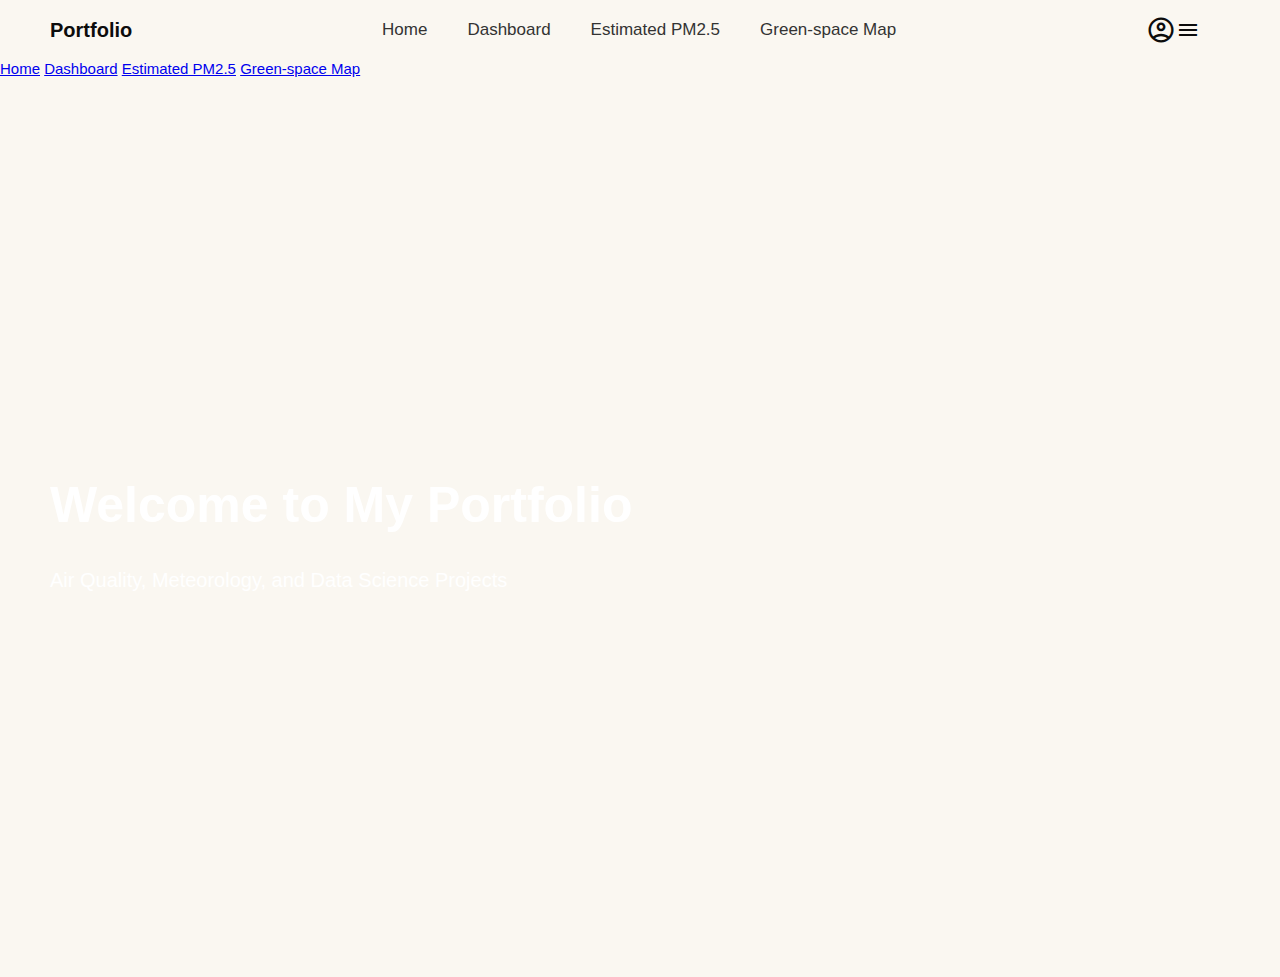
<file: airquality/frontend/index.html>
<!DOCTYPE html>
<html lang="en">
<head>
    <!-- Google Fonts -->
    <link href="https://fonts.googleapis.com/css2?family=Open+Sans:wght@300;400;600;700&family=Material+Symbols+Outlined" rel="stylesheet">

    <link rel="stylesheet" href="style.css?v=999999">
</head>
<body>

    <div id="navbar">
		<div class="nav-title">Portfolio</div>

		<div class="nav-center">
            <a href="index.html">Home</a>
            <a href="map.html">Dashboard</a>
            <a href="prediction.html">Estimated PM2.5</a>
            <a href="greenspace.html">Green-space Map</a>
        </div>

		<div class="nav-right">
            <span class="material-symbols-outlined profile-icon">account_circle</span>
            <span class="material-symbols-outlined menu-toggle">menu</span>
        </div>
    </div>
    <div id="mobile-menu" class="mobile-menu">
        <a href="index.html">Home</a>
        <a href="map.html">Dashboard</a>
        <a href="prediction.html">Estimated PM2.5</a>
        <a href="greenspace.html">Green-space Map</a>
    </div>
    <script>
        const menuToggle = document.querySelector(".menu-toggle");
        const mobileMenu = document.getElementById("mobile-menu");

        menuToggle.addEventListener("click", () => {
            mobileMenu.classList.toggle("active");
        });
    </script>
    <script>
        const links = document.querySelectorAll('.nav-center a');
        const currentPage = window.location.pathname.split("/").pop(); // get file name

        links.forEach(link => {
            if (link.getAttribute('href') === currentPage || 
                (currentPage === '' && link.getAttribute('href') === 'index.html')) {
                link.classList.add('active');
            }
        });
    </script>
    <!-- HERO SECTION -->
    <section class="hero">
        <h1>Welcome to My Portfolio</h1>
        <p>Air Quality, Meteorology, and Data Science Projects</p>
    </section>
</body>
</html>
</file>
<file: airquality/frontend/style.css>
.element {
    background-color: #000000;
}

body {
  background-color: #faf7f1;
  font-family: "Open Sans", sans-serif;
  height: 100vh;
  width: 100%;
  font-size: 15px;
  margin: 0;
  color: #0c0c0c;
}

.page-wrapper {
    width: 100%;
    height: 100vh;
    background-color:#faf7f1;
    display: flex;             
    flex-direction: column;    
    justify-content: flex-start;
    align-items: center;
    font-family: "Open Sans", sans-serif;
    z-index: 0;
}

.map-wrapper {
    width: 100%;          
    height: 100%;        
    position: relative;
    display: flex;   
    flex-grow: 1   
}


#map {
    width: 100%;
    height: 103%;
    border-radius: 8px;
}

.legend {
    position: absolute;
    bottom: 6px;
    left: 10px;
    
    background: white;
    padding: 12px 16px;
    border-radius: 8px;
    box-shadow: 0 0 6px rgba(0,0,0,0.3);

    opacity: 0.9;
    display: flex;
    flex-wrap: wrap;
    gap: 12px;
    font-size: 12px;
    z-index: 9998;
}

.leg-item {
    display: inline-block;
    width: 12px;
    height: 12px;
    border-radius: 4px;
    margin-right: 6px;
}


.good { background: #00e400; }
.moderate { background: #ffff00; }
.usg { background: #ff7e00; }
.unhealthy { background: #ff0000; }
.vunhealthy { background: #99004c; }
.haz { background: #7e0023; }


.filter-box {
  position: absolute;
  bottom: 50px;
  display: grid;
  grid-auto-flow: column; 
  
  left: 10px;
  align-items: center; 
  background:white;
  padding-top: 20px;
  padding: 10px;
  font-size: 12px;
  border-radius: 6px;
  opacity: 0.9;
  box-shadow: 0 0 6px rgba(0,0,0,0.3);
  z-index: 1000;
  gap: 15px; 
}

.check-title{
    border-radius: 6px;
    margin: 3px 2px 6px 3px;
}

.check-title :hover{
    background-color: #aeaaa0;
}

.charts-wrapper {
    display: table-row;
    position: absolute;
    top: 20px;
    right: 20px;
    width: 300px;
    height: 90%;
    background: white;
    border-radius: 14px;
    padding: 16px 20px;
    box-shadow: 0 4px 12px rgba(0,0,0,0.25);
    font-family: "Open Sans", sans-serif;
    font-size: 14px;
    opacity: 0.85;
    z-index: 10000;
}

.close-btn {
    position: absolute;
    top: 10px;
    right: 20px;
    font-size: 16px;
    cursor: pointer;
    z-index: 20000;
}

.aqi-overlay {
    background: #fff;
    border-radius: 12px;
    padding: 12px 16px;
    margin-bottom: 8px;
    box-shadow: 0 3px 9px rgba(0,0,0,0.25);
    position: relative;
}

.separator {
    height: 1px;          
    width: 250px; 
    background-color: #242424; 
    margin-right: auto;
    margin-left: auto;       
    border-radius: 1px;    
}


.aqi-row {
    display: flex;
    justify-content: space-between;
    align-items: center;
    gap: 1rem;
}

.aqi-value {
    margin-top: 6px;
    font-size: 20px;
    font-weight: 600;
}

.aqi-sub {
    margin-top: 6px;
    font-size: 10px;
    opacity: 0.7;
}

.aqi-category {
    margin-top: 14px;
    font-size: 12px;
    font-weight: 600;
}

.aqi-icon {
    margin-left: 6px;
    margin-bottom: 6px;
    font-size: 30px;
    font-family: "Segoe UI Emoji", "Noto Color Emoji", "Apple Color Emoji", sans-serif;
}

.aqi-footer {
    margin-top: 10px;
    font-size: 12px;
    display: flex;
    justify-content: space-between;
    border-top: 1px solid rgba(0,0,0,0.1);
    padding-top: 10px;
}


.global-wrapper {
    position: absolute;
    top: 20px;
    right: 20px;
    width: 300px;
    height: 600px;
    display: flex;
    flex-direction: column;
    gap: 10px;

    padding: 14px;
    background: white;  /* light transparent white */
    border-radius: 10px;
    box-shadow: 0 2px 10px rgba(0,0,0,0.15);

    z-index: 9999;
}

/* Global AQI */
#globalAQIBox {
    padding: 12px;
    margin-top: 30px;
    background: #f4f4f4;
    border-radius: 8px;
    font-size: 10px;
}

/* Top 5 containers */
.global-wrapper .aqi-container {
    background: #f7f7f7;
    padding: 10px;
    border-radius: 8px;
    font-size: 12px;
}

.global-wrapper .aqi-table {
    display: grid;
    grid-template-columns: 15px 180px 30px;
    gap: 8px;
    font-size: 11px;
}

.aqi-box {
    color: white;
    padding: 6px;
    border-radius: 4px;
    display: inline-block;
    min-width: 40px;
    font-size: 11px;
    text-align: center;
}

.detail-wrapper {
    position: absolute;
    top: 20px;
    right: 20px;
    width: 300px;
    height: 600px;
    display: flex;
    flex-direction: column;
    gap: 12px;

    padding: 14px;
    background: white;
    border-radius: 10px;
    box-shadow: 0 2px 12px rgba(0,0,0,0.18);

    z-index: 9999;
    
}

.detail-wrapper .close-btn {
    position: absolute;
    top: 8px;
    right: 14px;
    cursor: pointer;
    opacity: 0.7;
}

/* AQI box */
.detail-wrapper .aqi-overlay {
    padding: 14px;
    margin-top: 25px;
    background: #f4f4f4;
    border-radius: 8px;
}

/* Text box */
.detail-wrapper .analysis-box {
    padding: 12px;
    border-radius: 8px;
    font-size: 12px;
}

/* Divider */
.detail-wrapper .separator {
    height: 1px;
    background: #ddd;
}

/* Chart boxes */
.detail-wrapper .chart-box {
    background: #f9f9f9;
    border-radius: 8px;
}

/* Overlay container */
.download-wrapper {
    position: absolute;
    top: 0;
    left: 0;
    height: 100%;          
    z-index: 9999;
    display: flex;
    align-items: center;   
}


.panel-wrapper {
    display: flex;
    align-items: center;   
    height: 100%;
}


.side-panel-toggle {
    width: 40px;
    height: 40px;

    display: grid;
    place-items: center;

    position: relative;
    z-index: 2;

    background: #faf7f1;
    border-radius: 0 5px 5px 0;
    border: none;
    cursor: pointer;
}


.sp-icon-close { display: none; }


.side-panel {
    height: 675px; 
    padding-top: 80px;         
    width: 0;             
    overflow: hidden;
    margin-top: auto;
    margin-bottom: auto;

    background: #faf7f1;
    border-radius: 0 5px 5px 0;
    box-shadow: 0 0 8px rgba(0,0,0,0.25);
    transition: width 0.3s ease;
}


.download-wrapper.open .side-panel {
    width: 300px;         
}

.download-wrapper.open .sp-icon-open { display: none; }
.download-wrapper.open .sp-icon-close { display: inline; }


.filter-group {
    display: flex;
    flex-direction: column;
    padding: 16px;
    font-size: 14px;
}

.filter-group label {
    margin-bottom: 5px;
}

#startDateFilter,
#endDateFilter {
    padding: 8px;
    border-radius: 6px;
    border: 1px solid #ccc;
}

#downloadBtn {
    width: 100%;
    padding: 10px;
    background: #faf7f1;
    border: 1px solid #ffe7a3;
    color: rgb(0, 0, 0);
    border-radius: 6px;
    cursor: pointer;
}

#downloadBtn:hover {
    background: #e6d9bf;
}



.switcher {
    display: flex;
    flex-direction: column;
    align-items: center;
    justify-content: center;
    width: 300px;
}

.card-wrapper {
    width: 300px;
    display: flex;
    border-radius: 12px;
    border-color: #ffe7a3;

}

.switch-card {
    transition: opacity 0.3s ease;
    display: flex;
    flex-direction: column;
    padding: 8px 20px 8px 20px;
    width: 260px;
    height: 250px;
    background-color: #faf7f1;
    margin-left: auto;
    margin-right: auto;
    border: 1px solid #ffe7a3;
    border-radius: 12px;
    
}

.hidden {
    display: none !important;
}

.switch-btn {
    margin-top: 10px;
    padding: 8px 12px 8px 12px;
    display: flex;
    flex-direction: row;
    align-items: center;
    gap: 4px;
    width: auto;
    border: none;
    background-color: #faf7f1;

    border-radius: 12px;
    cursor: pointer;
}

.switch-btn:hover {
    background: #aeaaa0;
}

.switch-label{
    font-size: 13px;
}

.analysis-box {
    display: flex;
    align-items: center;
    gap: 10px;

    background: #f3f3f3;
    border-radius: 12px;
    border: 1px solid #e8e8e8;

    padding: 14px 18px;
    margin: 10px 0;

    font-size: 12px;
    font-weight: 500;
    color: #5a3800;

    transition: 0.2s ease;
}

.analysis-box .material-symbols-outlined {
    font-size: 22px;
}

.hidden {
    display: none !important;
}

/* color themes */
.analysis-low {
    background: #e9f8e9;
    border-color: #c8e8c8;
    color: #256d1b;
}

.analysis-medium {
    background: #fff8e1;
    border-color: #ffe7a3;
    color: #8a5a00;
}

.analysis-high {
    background: #ffe8e6;
    border-color: #f8bab5;
    color: #8b1a15;
}

/* GLOBAL FONT */
body {
    margin: 0;
    font-family: 'Open Sans', sans-serif;
}

/* NAVBAR */
#navbar {
    display: flex;
    align-items: center;
    justify-content: space-between; 
    
    padding: 15px 80px 15px 50px;
    background: #faf7f1;
    backdrop-filter: blur(12px);

    position: sticky;
    top: 0;
    z-index: 10000;
}

/* LEFT TITLE */
.nav-title {
    font-size: 20px;
    font-weight: 600;
    padding-right: 40px; 
}

/* CENTER LINKS */
.nav-center {
    display: flex;
    gap: 40px; 
    flex-grow: 1;
    justify-content: center;
}

/* NAV LINKS */
.nav-center a {
    text-decoration: none;
    color: #333;
    font-size: 17px;
    font-weight: 500;
}


.nav-right {
    display: flex;
    align-items: center;
}

.profile-icon {
    font-size: 30px;
    cursor: pointer;
    padding-left: 40px;
}

.hero {
    height: 100vh;
    display: flex;
    flex-direction: column;
    justify-content: center;
    padding-left: 50px;
    background: url("https://images.unsplash.com/photo-1640094646405-6baea9ed7cb5?auto=format&fit=crop&w=2000&q=80")
                center/cover no-repeat;    
    color: white;
}

.hero h1 {
    font-size: 50px;
    margin-bottom: 15px;
    font-weight: 700;
}

.hero p {
    font-size: 20px;
    font-weight: 300;
}

.basic-title {
    font-size: 18px;
    font-weight: 500;
    margin-left: 14px;
}

.content-wrapper {
    max-width: 80rem; 
    margin-left: auto;
    margin-right: auto;
    padding-left: 1rem; 
    padding-right: 1rem;
}
@media (min-width: 640px) { 
    .content-wrapper {
        padding-left: 1.5rem;
        padding-right: 1.5rem;
    }
}
@media (min-width: 1024px) { 
    .content-wrapper {
        padding-left: 2rem;
        padding-right: 2rem;
    }
}

.hero-section {
    position: relative;
    height: 500px;
}
.hero-image-fallback {
    position: absolute;
    inset: 0;
}
.hero-image {
    width: 100%;
    height: 100%;
    object-fit: cover;
}
.hero-overlay {
    position: absolute;
    inset: 0;
    background-color: rgba(0, 0, 0, 0.4); 
}
.hero-content {
    position: absolute;
    inset: 0;
    display: flex;
    align-items: center;
}
.text-block {
    max-width: 56rem; 
}
.hero-content h1 {
    color: white;
    font-size: 2.25rem;
    margin-bottom: 1.5rem; 
}
.hero-content p {
    color: rgba(255, 255, 255, 0.9); 
    font-size: 0.875rem; 
    line-height: 1.625; 
}
.hero-content strong {
    font-weight: 700;
}

.selectors-bar {
    background-color: white;
    border-bottom: 1px solid #e5e7eb; 
}
.selectors-bar .content-wrapper {
    padding-top: 1.5rem; 
    padding-bottom: 1.5rem;
}
.selectors-flex {
    display: flex;
    flex-wrap: wrap; 
    gap: 1.5rem; 
    align-items: flex-end; 
}
.selector-group {
    flex: 1 1 200px; 
}
.selector-group label {
    display: block;
    color: #374151; 
    margin-bottom: 0.5rem; 
}
.custom-select, .custom-input {
    width: 100%;
    padding: 0.5rem 1rem; 
    border: 1px solid #d1d5db; 
    border-radius: 0.5rem; 
    transition: all 0.2s;
}
.custom-select:focus, .custom-input:focus {
    outline: none;
    box-shadow: 0 0 0 2px rgba(251, 191, 36, 0.5);
    border-color: #f59e0b;
}
.update-btn {
    padding: 0.5rem 1.5rem;
    background-color: #d97706; 
    color: white;
    border-radius: 0.5rem; 
    transition: background-color 0.2s;
    flex-shrink: 0;
}
.update-btn:hover {
    background-color: #b45309; 
}

.visualizations-section {
    background-color: #f9fafb;
    padding-top: 3rem; 
    padding-bottom: 3rem;
}
.viz-grid {
    display: grid;
    gap: 2rem; 
}
@media (min-width: 1024px) { 
    .viz-grid {
        grid-template-columns: repeat(3, minmax(0, 1fr));
    }
    .heatmap-card {
        grid-column: span 2 / span 2; 
    }
}

.heatmap-card, .chart-card {
    background-color: white;
    border-radius: 0.5rem; 
    box-shadow: 0 1px 2px 0 rgba(0, 0, 0, 0.05);
    padding: 1.5rem; 
}
.card-title {
    color: #111827; 
    margin-bottom: 1rem; 
    font-size: 1.25rem;
    font-weight: 600;
}

.map-placeholder, .chart-placeholder {
    background-color: #f3f4f6; 
    border-radius: 0.5rem; 
    display: flex;
    align-items: center;
    justify-content: center;
}
.map-placeholder {
    aspect-ratio: 4 / 3; 
}
.chart-placeholder {
    aspect-ratio: 1 / 1; 
}
.map-placeholder .text-center p,
.chart-placeholder .text-center p {
    color: #9ca3af;
}
.map-placeholder .text-center .text-sm,
.chart-placeholder .text-center .text-sm {
    font-size: 0.875rem;
}

.legend-bar {
    margin-top: 1rem; 
    display: flex;
    align-items: center;
    gap: 0.5rem; 
}
.legend-label {
    font-size: 0.875rem; 
    color: #4b5563; 
    flex-shrink: 0;
}
.legend-gradient {
    flex: 1; 
    height: 1rem; 
    border-radius: 0.25rem; 
    background: linear-gradient(to right,
        #30123b 0%,
        #0096c7 25%,
        #4cc936 50%,
        #f8c627 75%,
        #9e0000 100%
    );
}
.legend-values {
    display: flex;
    gap: 1rem;
    font-size: 0.75rem; 
    color: #4b5563; 
    flex-shrink: 0;
    justify-content: space-between;
    width: 7rem; 
}


.analysis-section {
    background-color: white; 
    padding-top: 3rem; 
    padding-bottom: 3rem;
}
.section-title {
    color: #111827; 
    margin-bottom: 1.5rem; 
    font-size: 1.5rem;
    font-weight: 700;
}
.analysis-summary {
    background-color: #f9fafb; 
    border: 1px solid #e5e7eb; 
    border-radius: 0.5rem; 
    padding: 1.5rem; 
}
.summary-title {
    color: #111827; 
    margin-bottom: 1rem; 
    font-size: 1.125rem;
    font-weight: 600;
}
.summary-text-block {
    color: #374151; 
    font-size: 0.875rem; 
    line-height: 1.625; 
    display: flex;
    flex-direction: column;
    gap: 0.75rem; 
}
.summary-text-block strong {
    font-weight: 700;
}

#map {
    height: 100%; 
    min-height: 300px; 
}

.metrics-cards-container {
    margin-top: 1.5rem; 
    display: flex;
    flex-direction: column;
    gap: 0.5rem; 
}
.metric-card {
    background-color: #fffbeb; 
    border: 1px solid #fde68a; 
    border-radius: 0.25rem;
    padding: 0.75rem; 
}
.metric-label {
    color: #b45309; 
    font-size: 0.75rem;
    line-height: 1;
}
.metric-value {
    color: #78350f; 
    font-size: 1rem;
    font-weight: 600;
}

.date-selector-flex {
    display: flex;
    gap: 0.75rem; /* gap-3 */
    align-items: center; /* items-center */
}
.date-input-field {
    flex: 1; /* flex-1 */
    width: auto; /* override the full width for flex item */
}

.date-input-disabled {
    background-color: #f3f4f6 !important; 
    cursor: not-allowed !important;
    opacity: 0.6 !important;
}

.checkbox-label {
    display: flex;
    align-items: center;
    gap: 0.5rem; /* gap-2 */
    cursor: pointer;
    white-space: nowrap; /* whitespace-nowrap */
}
.custom-checkbox {
    width: 1rem; /* w-4 */
    height: 1rem; /* h-4 */
    vertical-align: middle;
    color: #d97706; /* text-amber-600 */
    border: 1px solid #d1d5db; /* border-gray-300 */
    border-radius: 0.25rem; /* rounded */
    /* Add focus ring style */
    outline: none;
    box-shadow: none;
    transition: border-color 0.2s, box-shadow 0.2s;
}
.custom-checkbox:focus {
    box-shadow: 0 0 0 2px rgba(251, 191, 36, 0.5); /* focus:ring-amber-500 */
}
.checkbox-label span {
    color: #374151; /* text-gray-700 */
    font-size: 0.875rem; /* text-sm */
}

body, html {
    margin: 0;
    padding: 0;
    height: 100%;
    font-family: -apple-system, BlinkMacSystemFont, "Segoe UI", Roboto, "Helvetica Neue", Arial, "Noto Sans", sans-serif, "Apple Color Emoji", "Segoe UI Emoji", "Segoe UI Symbol", "Noto Color Emoji";
}

.map-container {
    height: 100vh;
    position: relative;
    box-sizing: border-box;
}

.map-full-view {
    height: 100%;
    width: 100%;
}

/* Leaflet Overrides (from the original <style> block) */
.leaflet-container {
    height: 100%;
    width: 100%;
}
.leaflet-control-zoom {
    border: 2px solid rgba(0,0,0,0.2);
    border-radius: 4px;
}
.leaflet-control-zoom a {
    background-color: white;
    border: none;
    color: #333;
    width: 30px;
    height: 30px;
    line-height: 30px;
    text-align: center;
    text-decoration: none;
    font-size: 18px;
}
.leaflet-control-zoom a:hover {
    background-color: #f4f4f4;
}
.leaflet-control-attribution {
    background: rgba(255, 255, 255, 0.7);
    padding: 0 5px;
    font-size: 11px;
}
.custom-marker {
    background: transparent !important;
    border: none !important;
}

/* Info Card Styling */
#info-card, #overview-card {
    position: absolute;
    top: 80px; /* Matches top-20 (5rem) + 64px padding-top */
    right: 24px; /* Matches right-6 (1.5rem) */
    width: 320px; /* Matches w-80 */
    height: 600px;
    background-color: white;
    border-radius: 8px; /* Matches rounded-lg */
    box-shadow: 0 10px 15px -3px rgba(0, 0, 0, 0.1), 0 4px 6px -2px rgba(0, 0, 0, 0.05); /* Matches shadow-xl */
    overflow: hidden;
    z-index: 1000;
    transition: opacity 0.3s, transform 0.3s;
}

.close-button {
    position: absolute;
    top: 12px; /* Matches top-3 (0.75rem) */
    right: 12px; /* Matches right-3 (0.75rem) */
    z-index: 10;
    background-color: white;
    border-radius: 50%;
    padding: 6px; /* Matches p-1.5 */
    box-shadow: 0 1px 3px 0 rgba(0, 0, 0, 0.1), 0 1px 2px 0 rgba(0, 0, 0, 0.06); /* Matches shadow-md */
    border: none;
    cursor: pointer;
}

.close-button:hover {
    background-color: #f3f4f6; /* Matches hover:bg-gray-100 */
}

.close-button svg {
    width: 16px; /* Matches w-4 */
    height: 16px; /* Matches h-4 */
    color: #4b5563; /* Matches text-gray-600 */
}

.image-container {
    height: 192px; /* Matches h-48 */
    width: 100%;
}

.city-image {
    width: 100%;
    height: 100%;
    object-fit: cover;
}

.content-container {
    padding: 20px; /* Matches p-5 */
}

.city-name-header {
    color: #111827; /* Matches text-gray-900 */
    margin-top: 0;
    margin-bottom: 12px; /* Matches mb-3 */
    font-size: 1.25rem;
    font-weight: 600;
}

.city-description-text {
    color: #4b5563; /* Matches text-gray-600 */
    font-size: 0.875rem; /* Matches text-sm */
    line-height: 1.5; /* Matches leading-relaxed */
    margin: 0;
}

.chart-wrap { padding-top: 8px; padding-bottom: 16px; }
.chart-canvas { width: 100%; height: 200px; margin-top: 8px;display:block; }

.priority-btn {
    padding: 6px 12px;
    border-radius: 6px;
    font-size: 12px;
    border: none;
    cursor: pointer;
    transition: background 0.2s, color 0.2s;
    background: #f3f4f6;
    color: #374151;
}

.priority-btn:hover {
    background: #e5e7eb;
}

/* Active states */
.priority-active {
    color: white !important;
}

.priority-btn[data-priority="all"].priority-active {
    background: #6b7280 !important;
}
.priority-btn[data-priority="low"].priority-active {
    background: #22c55e !important; /* green */
}
.priority-btn[data-priority="medium"].priority-active {
    background: #facc15 !important; /* yellow */
}
.priority-btn[data-priority="high"].priority-active {
    background: #ef4444 !important; /* red */
}
</file>
